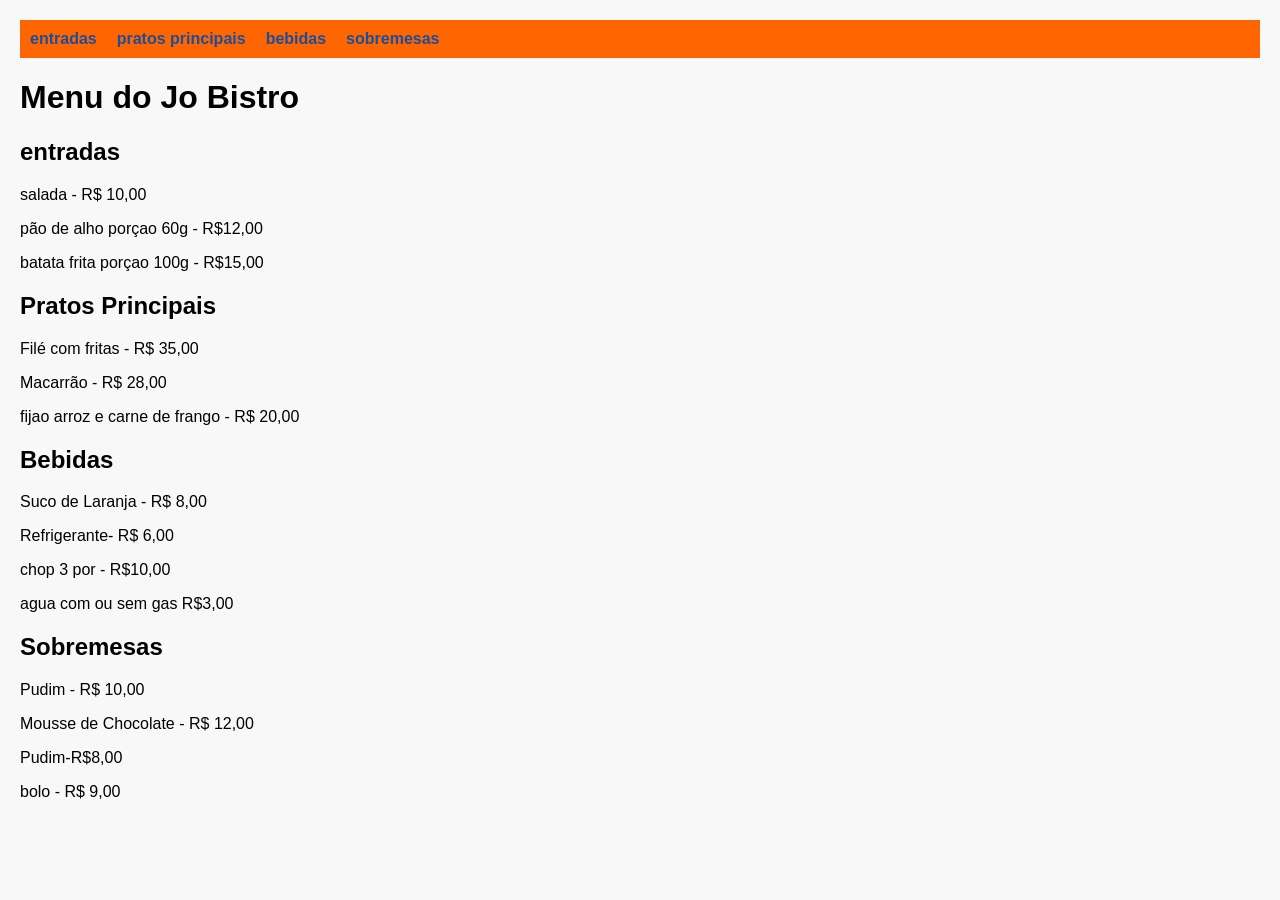
<file: dia13deagosto/menu.html>
<!DOCTYPE html>
<html lang="pt-BR">
<head>
    <meta charset="UTF-8">
    <meta name="viewport" content="width=device-width, initial-scale=1.0">
    <title>menu do jo bistro</title>
    <link rel="stylesheet" href="style.css">
</head>
<body>
    <nav>
        <ul>
            <li><a href="#entradas">entradas</a></li>
            <li><a href="#principais">pratos principais</a></li>
            <li><a href="#bebidas">bebidas</a></li>
            <li><a href="sobremesas">sobremesas</a></li>
        </ul>
    </nav>
    <h1>Menu do Jo Bistro</h1>
    <div id="entradas">
        <h2>entradas</h2>
        <p>salada - R$ 10,00</p>
        <p>pão de alho porçao 60g - R$12,00</p>
        <p>batata frita porçao 100g - R$15,00</p>
    </div>
     <div id="principais">
        <h2>Pratos Principais</h2>
        <p>Filé com fritas - R$ 35,00</p>
        <p>Macarrão - R$ 28,00</p>
        <p>fijao arroz e carne de frango - R$ 20,00</p>
    </div>
    <div id="bebidas">
        <h2>Bebidas</h2>
        <p>Suco de Laranja - R$ 8,00</p>
        <p>Refrigerante- R$ 6,00</p>
        <p>chop 3 por - R$10,00</p>
        <p>agua com ou sem gas R$3,00 </p>
    </div>
<div id="sobremesas">
        <h2>Sobremesas</h2>
        <p>Pudim - R$ 10,00</p>
        <p>Mousse de Chocolate - R$ 12,00</p>
        <p>Pudim-R$8,00</p>
        <p>bolo - R$ 9,00</p>
    </div>
</body>
</html>
</file>
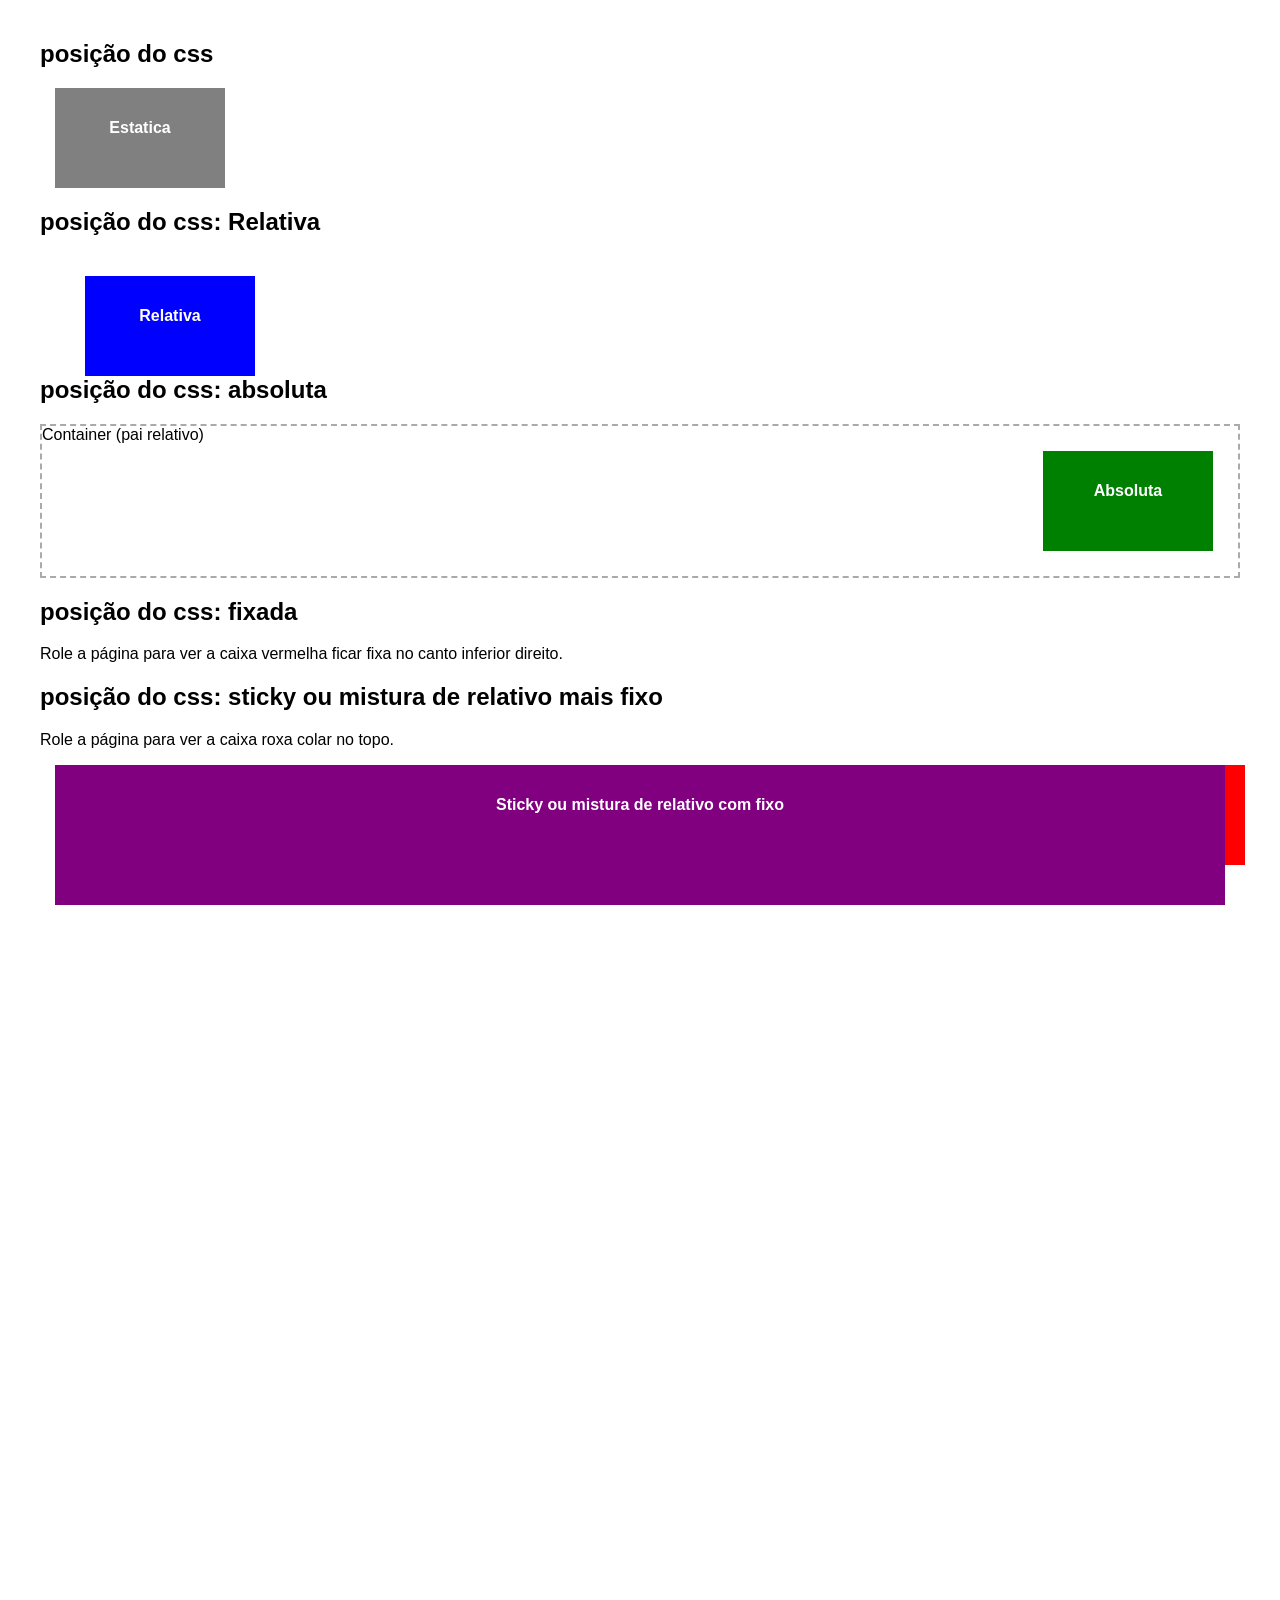
<file: dia18de gosto/conteudo.html>
<!DOCTYPE html>
<html lang="pt-BR">
<head>
  <meta charset="UTF-8">
  <title>Exemplo de Posicionamentos CSS</title>
  <style>
    body {
      font-family: Arial, sans-serif;
      margin: 40px;
      height: 200vh; /}

    .box {
      width: 150px;
      height: 80px;
      margin: 15px;
      padding: 10px;
      color: white;
      font-weight: bold;
      text-align: center;
      line-height: 60px;
    }

    .static {
      background: gray;
      position: static;
    }

    .relative {
      background: blue;
      position: relative;
      top: 20px;
      left: 30px;
    }

    .absolute-container {
      position: relative; 
      height: 150px;
      border: 2px dashed #aaa;
      margin-top: 20px;
    }
    .absolute {
      background: green;
      position: absolute;
      top: 10px;
      right: 10px;
    }

    .fixed {
      background: red;
      position: fixed;
      bottom: 20px;
      right: 20px;
    }

    .sticky {
      background: purple;
      position: sticky;
      top: 0;
      width:auto;
      height : 120px;
    }
  </style>
</head>
<body>
  <h2>posição do css</h2>
  <div class="box static">Estatica</div>

  <h2>posição do css: Relativa</h2>
  <div class="box relative">Relativa</div>

  <h2>posição do css: absoluta</h2>
  <div class="absolute-container">
    Container (pai relativo)
    <div class="box absolute">Absoluta</div>
  </div>

  <h2>posição do css: fixada</h2>
  <p>Role a página para ver a caixa vermelha ficar fixa no canto inferior direito.</p>
  <div class="box fixed">fixada</div>

  <h2>posição do css: sticky ou mistura de relativo mais fixo</h2>
  <p>Role a página para ver a caixa roxa colar no topo.</p>
  <div class="box sticky">Sticky ou mistura de relativo com fixo</div>
</body>
</html>
</file>
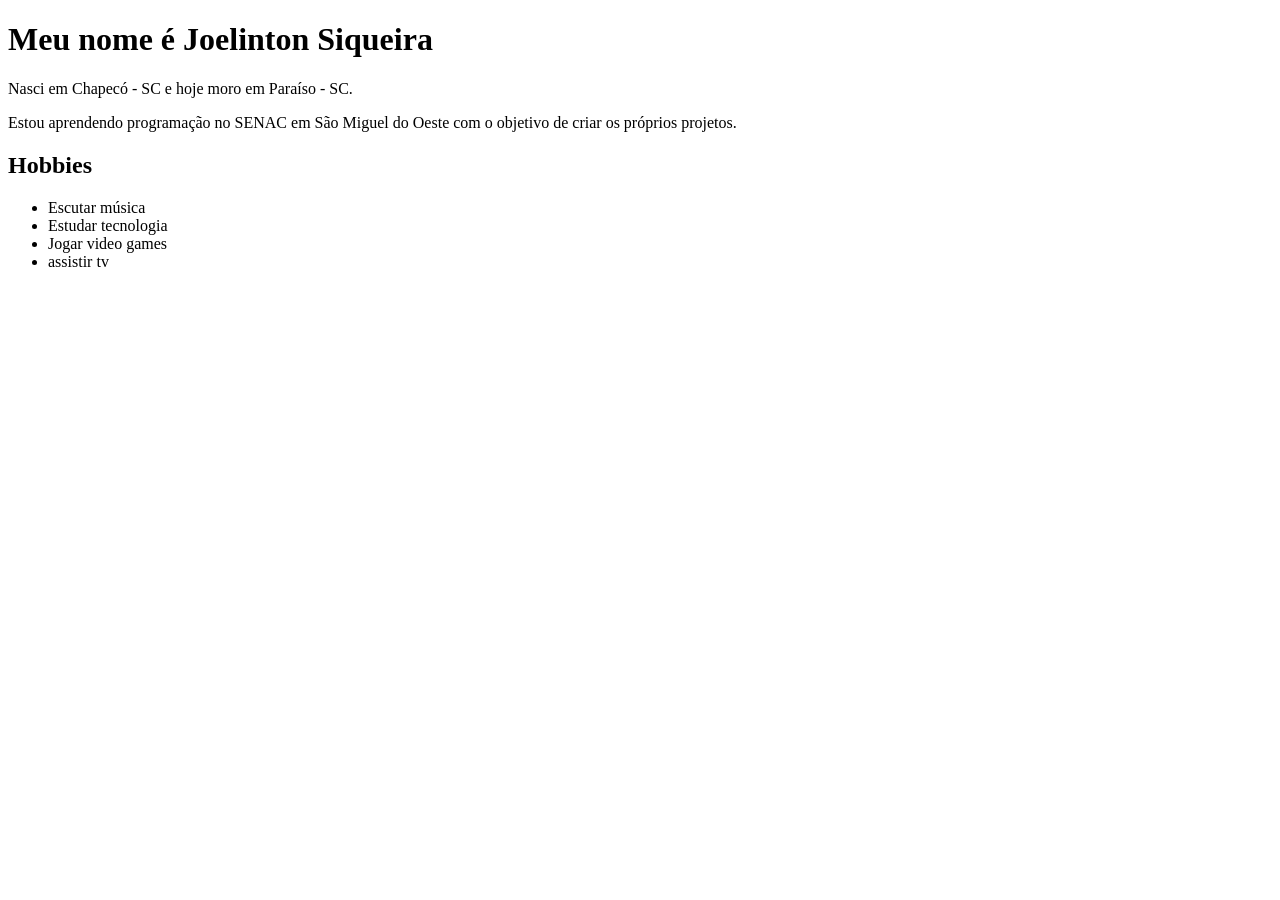
<file: dia30dejulho/estrutura basica.html>
<!DOCTYPE html>
<html lang="pt-BR">
<head>
    <meta charset="UTF-8">
    <title>Conheça um pouco sobre mim</title>
</head>
<body>
    <h1>Meu nome é Joelinton Siqueira</h1>
    <p>Nasci em Chapecó - SC e hoje moro em Paraíso - SC.</p>
    <p>Estou aprendendo programação no SENAC em São Miguel do Oeste com o objetivo de criar os próprios projetos.</p>
    
    <h2>Hobbies</h2>
    <ul>
        <li>Escutar música</li>
        <li>Estudar tecnologia</li>
        <li>Jogar video games</li>
        <li>assistir tv</li>

    </ul>
</body>
</html>
</file>
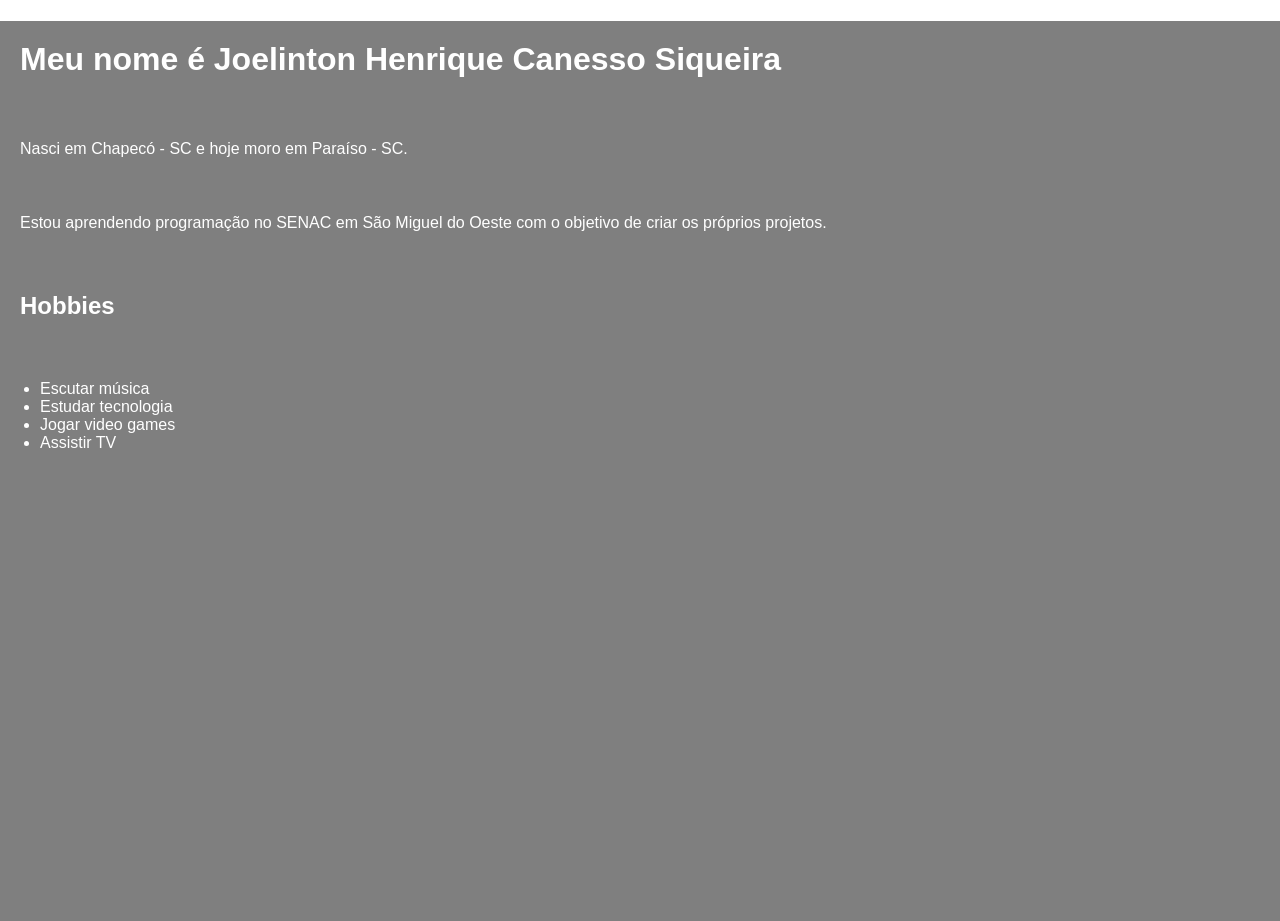
<file: dia7deagosto/css ehtml.html>
<!DOCTYPE html>
<html lang="pt-BR">
<head>
    <meta charset="UTF-8">
    <title>Conheça um pouco sobre mim</title>
    <style>
        html, body {
            margin: 0;
            padding: 0;
            height: 100vh;
        }

        body {
            position: relative;
            background-image: url('https://i.pinimg.com/originals/28/85/3c/28853c53c52e10fe7e89d5d7876b68a8.jpg');
            background-size: cover;
            background-position: center;
            background-repeat: no-repeat;
            color: white;
            font-family: Arial, sans-serif;
            z-index: 1;
        }

        body::before {
            content: "";
            position: absolute;
            top: 0; left: 0; right: 0; bottom: 0;
            background-color: rgba(0, 0, 0, 0.5);
            z-index: 0;
        }

        body > * {
            position: relative;
            z-index: 2;
            padding: 20px;
        }

        ul {
            list-style-type: disc;
            padding-left: 40px;
        }
    </style>
</head>
<body>
    <h1>Meu nome é Joelinton Henrique Canesso Siqueira</h1>
    <p>Nasci em Chapecó - SC e hoje moro em Paraíso - SC.</p>
    <p>Estou aprendendo programação no SENAC em São Miguel do Oeste com o objetivo de criar os próprios projetos.</p>

    <h2>Hobbies</h2>
    <ul>
        <li>Escutar música</li>
        <li>Estudar tecnologia</li>
        <li>Jogar video games</li>
        <li>Assistir TV</li>
    </ul>
</body>
</html>
</file>
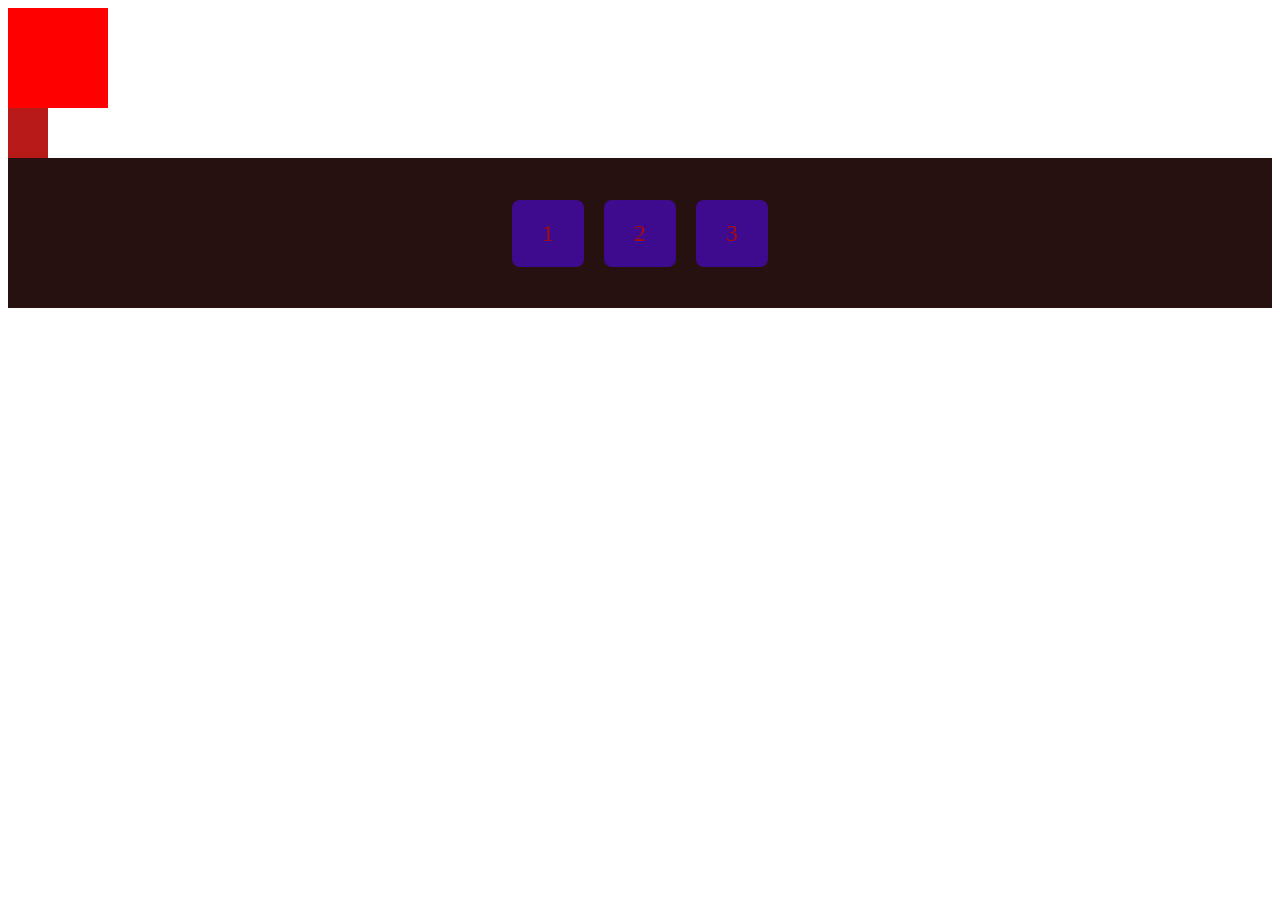
<file: dia8desetembro/animaçao.html>
<!DOCTYPE html>
<html lang="pt-BR">
<head>
    <meta charset="UTF-8">
    <meta name="viewport" content="width=device-width, initial-scale=1.0">
    <title>animacaes</title>
</head>
 <link rel="stylesheet" href="animacao.css">
<body>
    <div class="quadrado"></div>
    <div class="linha"></div>
<div class="container">
  <div class="item">1</div>
  <div class="item">2</div>
  <div class="item">3</div>
</body>
</html>
</file>
<file: dia13deagosto/style.css>
body {
    font-family: Arial, sans-serif;
    background-color: #f8f8f8;
    margin: 20px;
    left: 20px;
}

nav {
    background-color: #ff6600;
    padding: 10px;
}

nav ul {
    list-style: none;
    margin: 0;
    padding: 0;
    display: flex;
}

nav ul li {
    margin-right: 20px;
}

nav ul li a {
    color: rgb(26, 78, 156);
    text-decoration: none;
    font-weight: bold;
}

.categoria {
    padding: 20px;
}

.item {
    margin-bottom: 10px;
}
</file>
<file: dia8desetembro/animacao.css>
.quadrado{
    width: 100px;
    height: 100px;
    background-color: red;
    position: sticky;
    animation-name: quadrado;
    animation-duration: 4s;
    animation-iteration-count:infinite;
}
.linha{
    width: 40px;
    height: 50px;
    background-color: rgb(184, 26, 26);
    position: center;
    animation-name:linha;
    top: 150px;
    left:890px;
}
@keyframes quadrado {
    0%   {background-color: red; left:0px; top:0px;}
    25%  {background-color: yellow; left:200px; top:0px;}
    50%  {background-color: blue; left:200px; top:200px;}
    75%  {background-color: green; left:0px; top:200px;}
    76%  {background-color: white; left:6px; top:180px;}
    100% {background-color: red; left:0px; top:0px;}
}
@keyframes linha {
         0%  {top: 50px;}
        100%  {top: 10px;}
    }
   .container {
  display: flex;              
  justify-content: center;                                              
  align-items: center;        
  gap: 20px;                 
  height: 150px;             
  background-color: #271010;     
}

.item {
  background-color: #3e0b8f;
  color: rgb(167, 13, 13);
  font-size: 24px;
  padding: 20px 30px;
  border-radius: 8px;
  text-align: center;
}
.item:nth-child(1) {
  animation: mover 2s infinite alternate;
}

.item:nth-child(2) {
  animation: girar 3s infinite linear;
}

.item:nth-child(3) {
  animation: pulsar 1.5s infinite ease-in-out;
}
@keyframes mover {
  0% { transform: translateX(0); }
  100% { transform: translateX(50px); }
}

@keyframes girar {
  0% { transform: rotate(0px); }
  100% { transform: rotate(50px); }
}

@keyframes pulsar {
  0%, 100% { transform: scale(1); }
  50% { transform: scale(1.2); }
}
</file>
